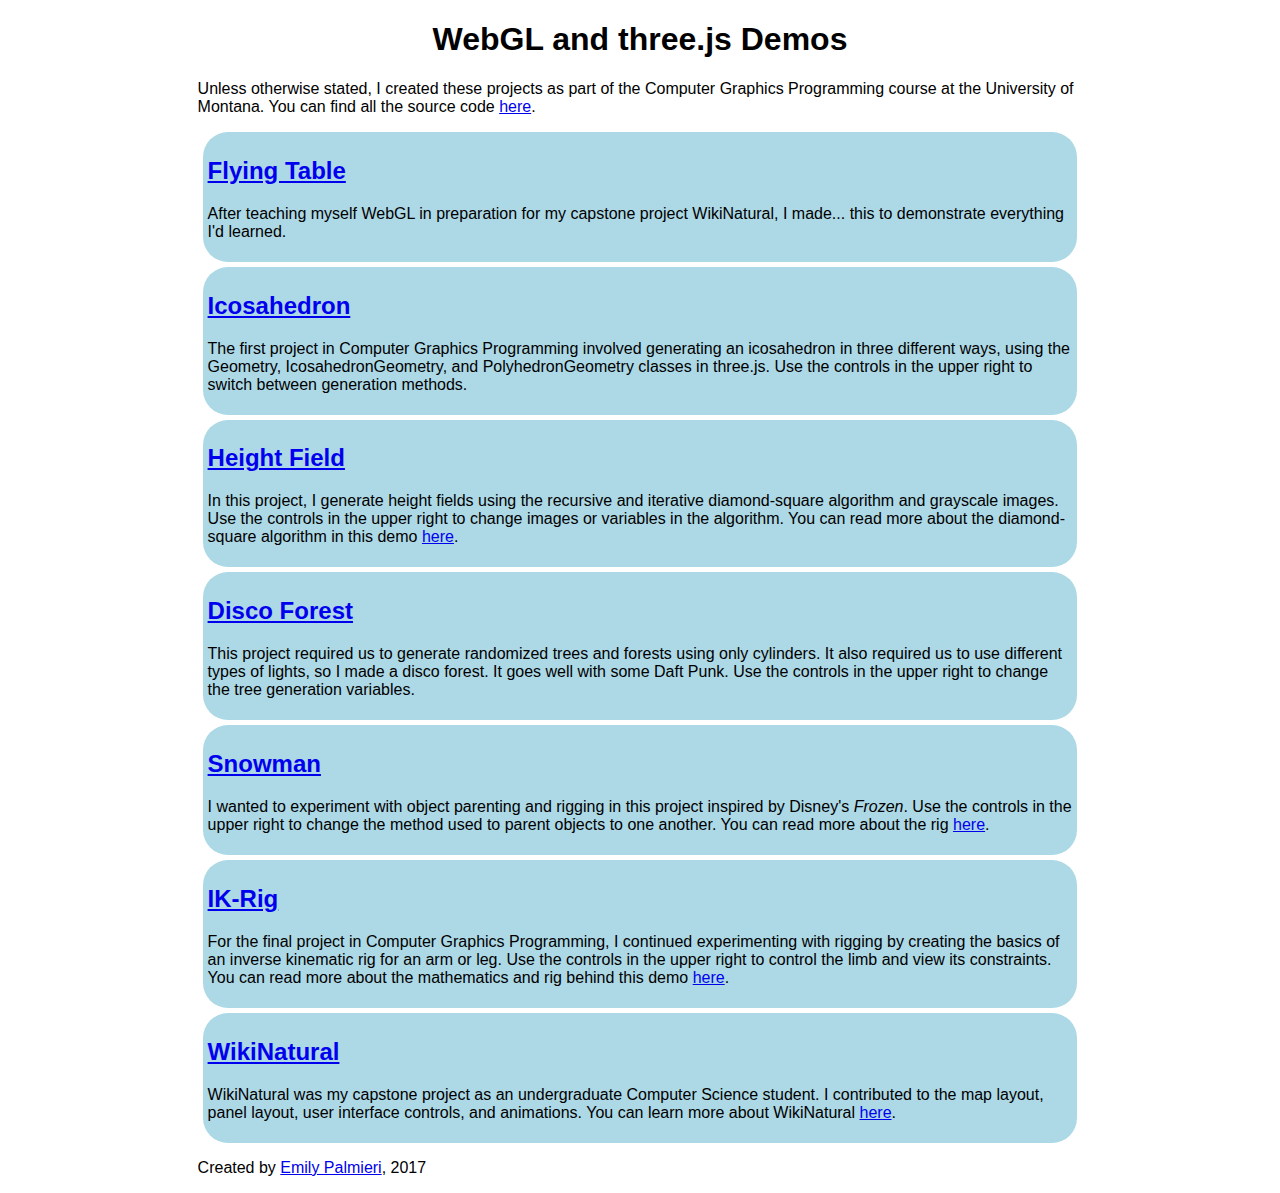
<file: index.html>
<!DOCTYPE html>
<html>
	<head>
		<title>WebGL and three.js Demos</title>
		<link rel="stylesheet" type="text/css" href="css/style.css">
		<link rel="shortcut icon" type="image/ico" href="favicon.ico">
	</head>
	<body>
		<h1>WebGL and three.js Demos</h1>
		<div class="all">
			<p>Unless otherwise stated, I created these projects as part of the Computer Graphics Programming course at the University of Montana. You can find all the source code <a href="https://github.com/silentfuzzle/WebGLShowcase">here</a>.</p>
			<div class="project">
				<h2><a href="./FlyingTable.html">Flying Table</a></h2>
				<p>After teaching myself WebGL in preparation for my capstone project WikiNatural, I made... this to demonstrate everything I'd learned.</p>
			</div>
			<div class="project">
				<h2><a href="./Icosahedron.html">Icosahedron</a></h2>
				<p>The first project in Computer Graphics Programming involved generating an icosahedron in three different ways, using the Geometry, IcosahedronGeometry, and PolyhedronGeometry classes in three.js. Use the controls in the upper right to switch between generation methods.</p>
			</div>
			<div class="project">
				<h2><a href="./HeightField.html">Height Field</a></h2>
				<p>In this project, I generate height fields using the recursive and iterative diamond-square algorithm and grayscale images. Use the controls in the upper right to change images or variables in the algorithm. You can read more about the diamond-square algorithm in this demo <a href="https://opengatesmedia.com/wp-content/uploads/2018/08/heightfieldproject.pdf">here</a>.</p>
			</div>
			<div class="project">
				<h2><a href="./DiscoTree.html">Disco Forest</a></h2>
				<p>This project required us to generate randomized trees and forests using only cylinders. It also required us to use different types of lights, so I made a disco forest. It goes well with some Daft Punk. Use the controls in the upper right to change the tree generation variables.</p>
			</div>
			<div class="project">
				<h2><a href="./Snowman.html">Snowman</a></h2>
				<p>I wanted to experiment with object parenting and rigging in this project inspired by Disney's <em>Frozen</em>. Use the controls in the upper right to change the method used to parent objects to one another. You can read more about the rig <a href="https://opengatesmedia.com/wp-content/uploads/2018/08/snowmanproject.pdf">here</a>.</p>
			</div>
			<div class="project">
				<h2><a href="./IKRig.html">IK-Rig</a></h2>
				<p>For the final project in Computer Graphics Programming, I continued experimenting with rigging by creating the basics of an inverse kinematic rig for an arm or leg. Use the controls in the upper right to control the limb and view its constraints. You can read more about the mathematics and rig behind this demo <a href="https://opengatesmedia.com/wp-content/uploads/2018/08/ikrigproject.pdf">here</a>.</p>
			</div>
			<div class="project">
				<h2><a href="http://wikinatural.opengatesmedia.com/">WikiNatural</a></h2>
				<p>WikiNatural was my capstone project as an undergraduate Computer Science student. I contributed to the map layout, panel layout, user interface controls, and animations. You can learn more about WikiNatural <a href="https://opengatesmedia.com/software/wikinatural/">here</a>.</p>
			</div>
			<p>Created by <a href="https://opengatesmedia.com/about/">Emily Palmieri</a>, 2017</p>
		</div>
	</body>
</html>
</file>
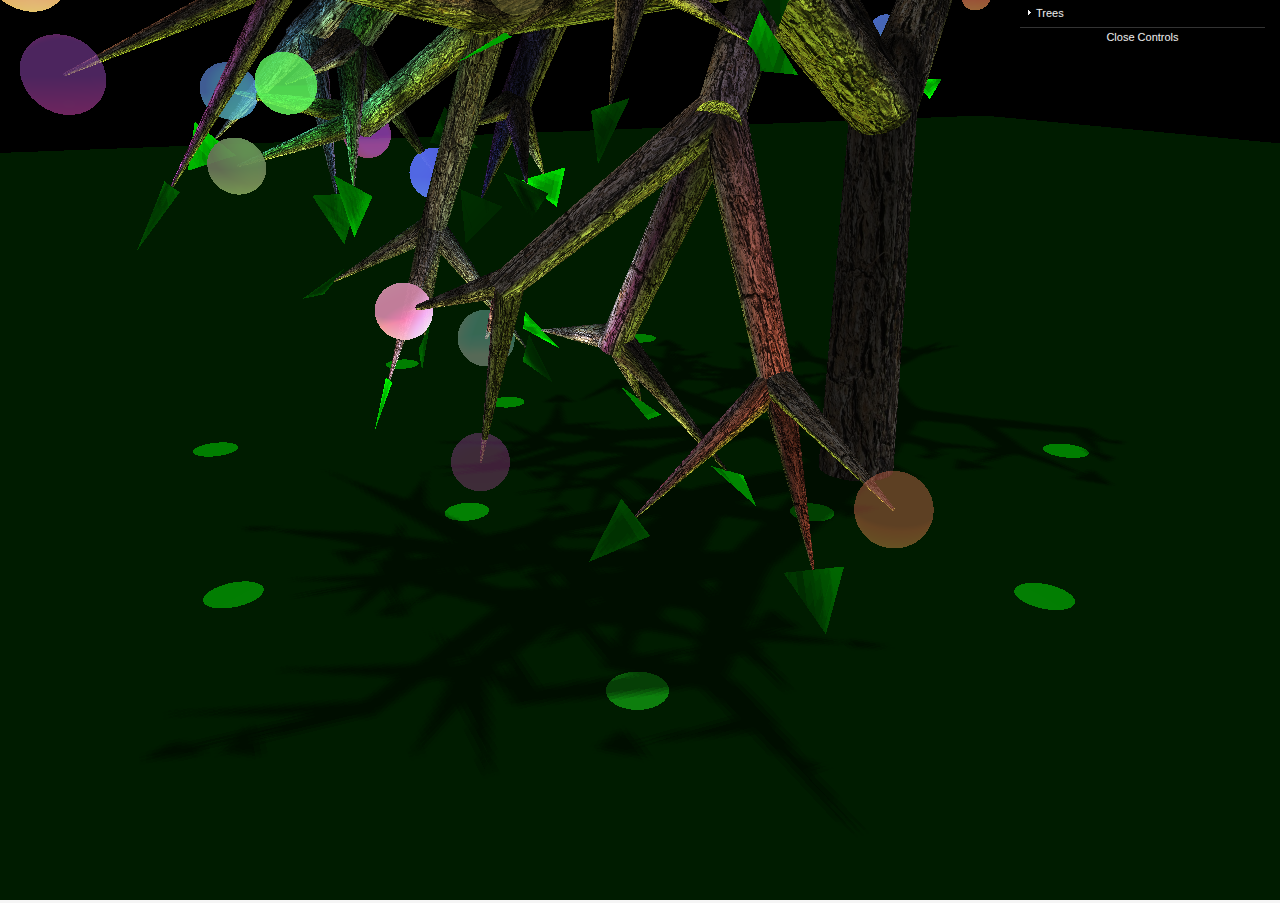
<file: DiscoTree.html>
<!DOCTYPE html>
<html lang="en">
	<head>
		<title>Disco Forest</title>
		<link rel="shortcut icon" type="image/ico" href="favicon.ico">
		<style>
			body {
				font-family: Monospace;
				background-color: #F5F5F5;
				margin: 0px;
				overflow: hidden;
			}
			#container {
				height: 492px;
				width: 876px;
			}
		</style>
		<script src="lib/three.min.js"></script>
		<script src="lib/OrbitAndPanControls.js"></script>
		<script src="lib/dat.gui.min.js"></script>
	</head>
	<body>
		<div id="container">
		</div>
        <script src="javascript/tree-forest-lights.js"></script>
	</body>
</html>
</file>
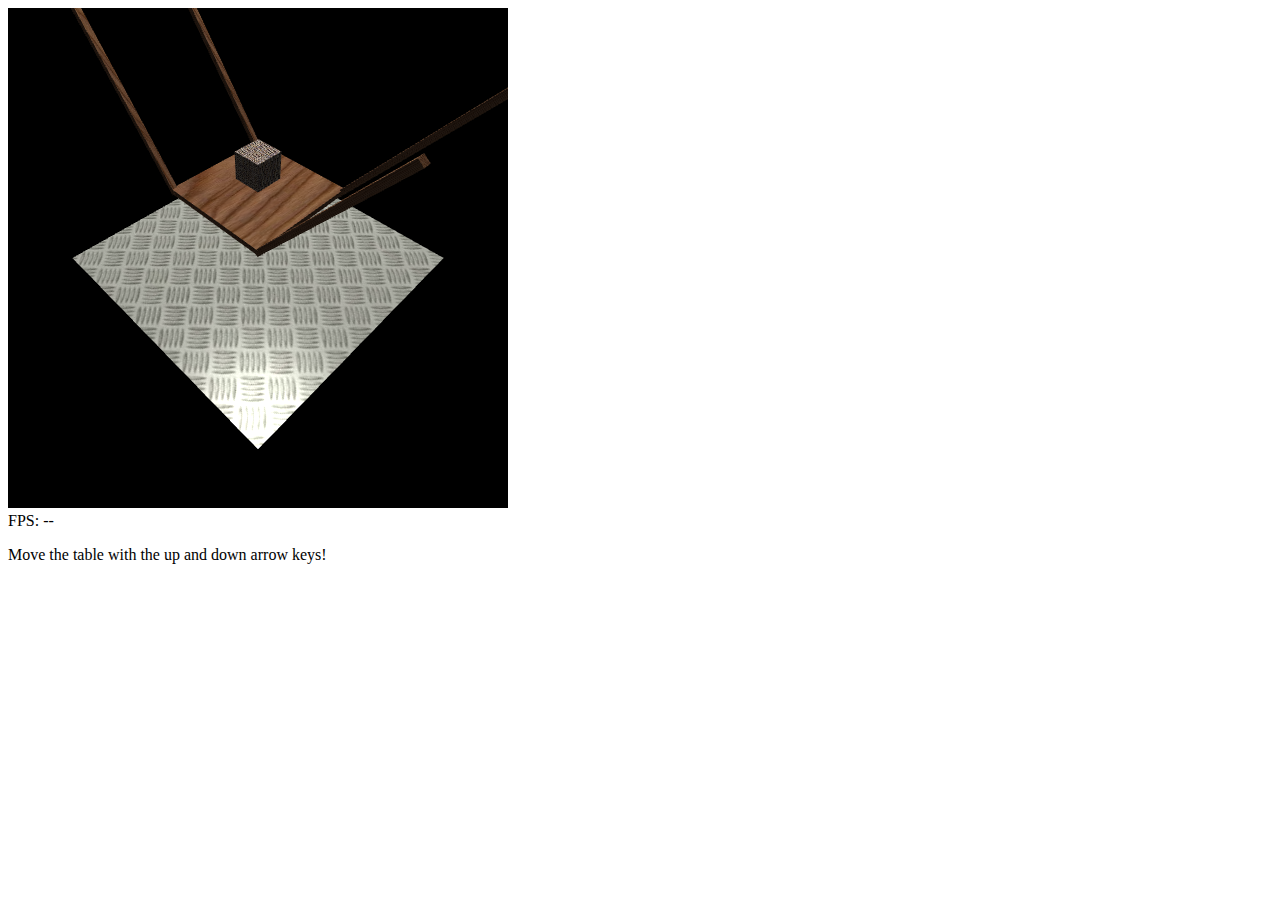
<file: FlyingTable.html>
﻿<!DOCTYPE HTML> 
<html lang="en"> 
<head>
<title>Flying Table</title>
<link rel="shortcut icon" type="image/ico" href="favicon.ico">
<script src="lib/webgl-debug.js"></script>
<script type="text/javascript" src="lib/gl-matrix-min.js"></script>
<script src="lib/webgl-utils.js"></script>

<meta charset="utf-8"> 
<script id="shader-vs" type="x-shader/x-vertex">
  // Vertex shader implemented to perform lighting according to the 
  // Phong reflection model. The interpolation method that is used is
  // Phong shading (per-fragment shading) and therefore the actual
  // lighting calculations are performed in the fragment shader.
  attribute vec3 aVertexPosition;
  attribute vec3 aVertexNormal;
  attribute vec2 aTextureCoordinates;
  
  uniform mat4 uMVMatrix;
  uniform mat4 uPMatrix;
  uniform mat3 uNMatrix;  
 
  varying vec2 vTextureCoordinates;
  varying vec3 vNormalEye;
  varying vec3 vPositionEye3;
  
  void main() {
    // Get vertex position in eye coordinates and send to the fragment shader
    vec4 vertexPositionEye4 = uMVMatrix * vec4(aVertexPosition, 1.0);
    vPositionEye3 = vertexPositionEye4.xyz / vertexPositionEye4.w;
     
    // Transform the normal to eye coordinates and send to fragment shader
    vNormalEye = normalize(uNMatrix * aVertexNormal);

    // Transform the geometry
    gl_Position = uPMatrix * uMVMatrix * vec4(aVertexPosition, 1.0);
    vTextureCoordinates = aTextureCoordinates;  
  }                
</script>

<script id="shader-fs" type="x-shader/x-fragment">
  // Fragment shader implemented to perform lighting according to the 
  // Phong reflection model. The interpolation method that is used is
  // Phong shading (per-fragment shading) and therefore the actual
  // lighting calculations are implemented here in the fragment shader.
  precision mediump float;
 
  varying vec2 vTextureCoordinates;
  varying vec3 vNormalEye;
  varying vec3 vPositionEye3;
  
  uniform vec3 uLightPosition;
  uniform vec3 uAmbientLightColor;
  uniform vec3 uDiffuseLightColor;
  uniform vec3 uSpecularLightColor;
  
  uniform sampler2D uSampler;
  
  const float shininess = 32.0;
    
  void main() {
  
    // Calculate the vector (l) to the light source
    vec3 vectorToLightSource = normalize(uLightPosition - vPositionEye3);
    
    // Calculate n dot l for diffuse lighting
    float diffuseLightWeighting = max(dot(vNormalEye, 
                                          vectorToLightSource), 0.0);
                                          
    // Calculate the reflection vector (r) that is needed for specular light
    vec3 reflectionVector = normalize(reflect(-vectorToLightSource, 
                                               vNormalEye));
    
    // Camera in eye space is in origin pointing along the negative z-axis.
    // Calculate viewVector (v) in eye coordinates as
    // (0.0, 0.0, 0.0) - vPositionEye3
    vec3 viewVectorEye = -normalize(vPositionEye3);
    
    float rdotv = max(dot(reflectionVector, viewVectorEye), 0.0);
    
    float specularLightWeighting = pow(rdotv, shininess);
    
    // Sum up all three reflection components
    vec3 lightWeighting = uAmbientLightColor + 
                          uDiffuseLightColor * diffuseLightWeighting +
                          uSpecularLightColor * specularLightWeighting;
    // Sample the texture
    vec4 texelColor = texture2D(uSampler, vTextureCoordinates);
    // modulate texel color with lightweigthing and write as final color
    gl_FragColor = vec4(lightWeighting.rgb * texelColor.rgb, texelColor.a);
  } 
</script>

<script type="text/javascript" src="javascript/flying-table.js"></script>

</head>

<body onload="startup();">
  <canvas id="myGLCanvas" width="500" height="500"></canvas>
  <div id="fps-counter">
    FPS: <span id="fps">--</span>
  </div>
  <p>Move the table with the up and down arrow keys!</p>
</body>

</html>
</file>
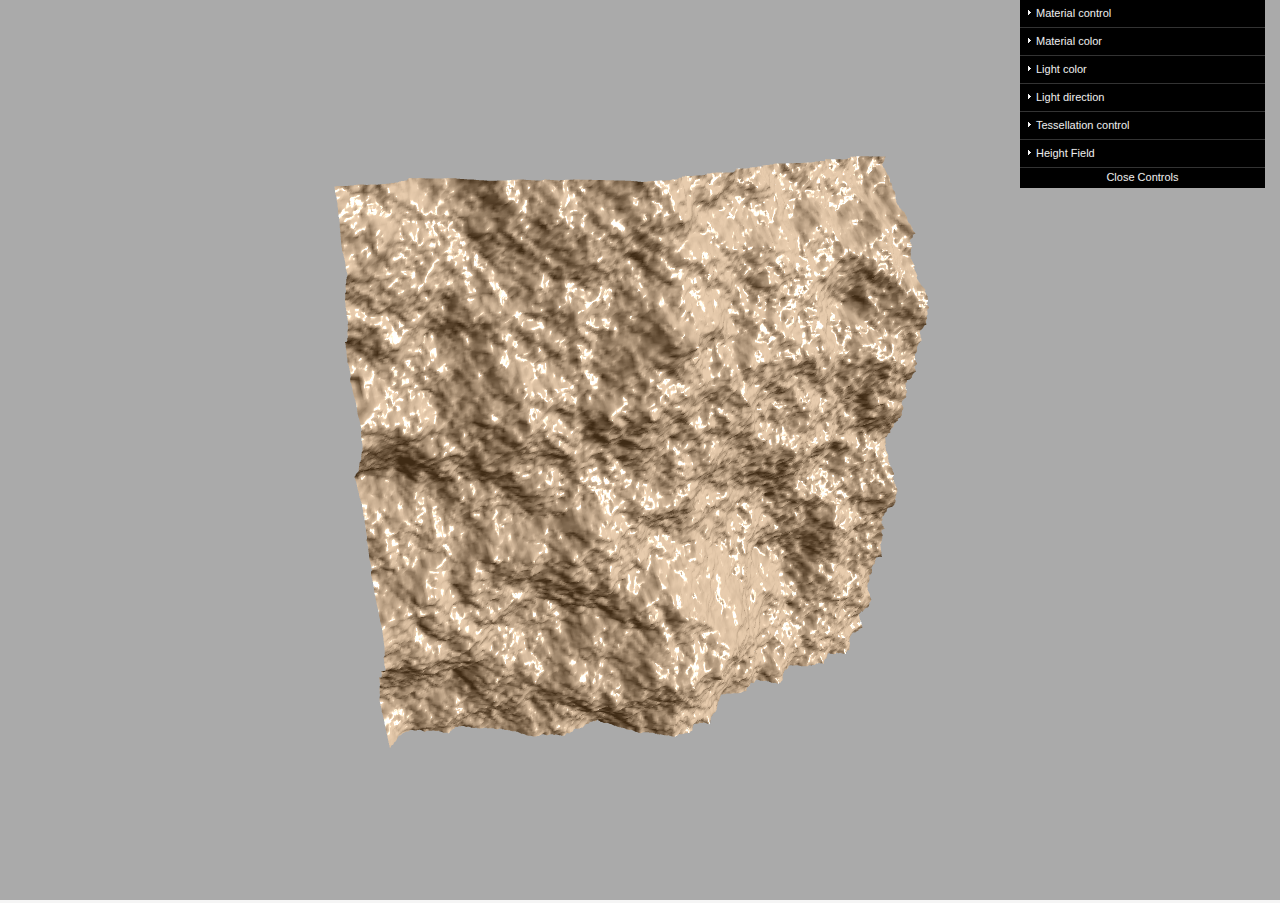
<file: HeightField.html>
<!DOCTYPE html>
<html lang="en">
	<head>
		<title>Height Field</title>
		<link rel="shortcut icon" type="image/ico" href="favicon.ico">
		<style>
			body {
				font-family: Monospace;
				background-color: #F5F5F5;
				margin: 0px;
				overflow: hidden;
			}
			#container {
				height: 492px;
				width: 876px;
			}
		</style>
		<script src="lib/three.min.js"></script>
		<script src="lib/OrbitAndPanControls.js"></script>
		<script src="lib/dat.gui.min.js"></script>
        <script src="lib/uclass_shaders.js"></script>
	</head>
	<body>
		<div id="container">
		</div>
        <script src="javascript/height-field.js"></script>
	</body>
</html>
</file>
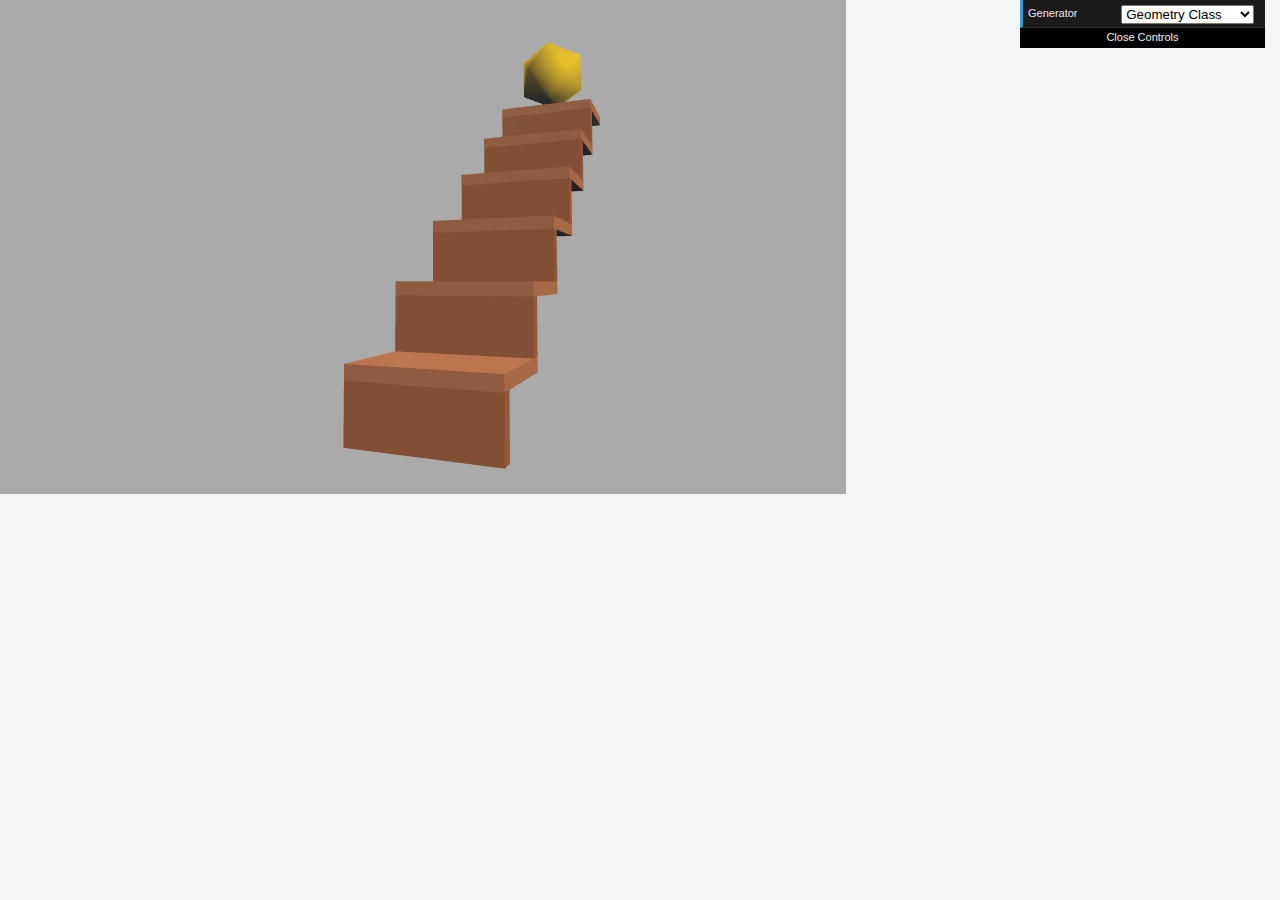
<file: Icosahedron.html>
<!DOCTYPE html>
<html lang="en">
	<head>
		<title>Icosahedron</title>
		<link rel="shortcut icon" type="image/ico" href="favicon.ico">
		<style>
			body {
				font-family: Monospace;
				background-color: #F5F5F5;
				margin: 0px;
				overflow: hidden;
			}
			#container {
				height: 492px;
				width: 876px;
			}
		</style>
		<script src="lib/three.min.js"></script>
		<script src="lib/OrbitAndPanControls.js"></script>
		<script src="lib/dat.gui.min.js"></script>
        <script src="lib/jquery-1.8.3.min.js"></script>
        <script src="lib/Coordinates.js"></script>
	</head>
	<body>
		<div id="container">
		</div>
        <script src="javascript/create-stairs.js"></script>
	</body>
</html>
</file>
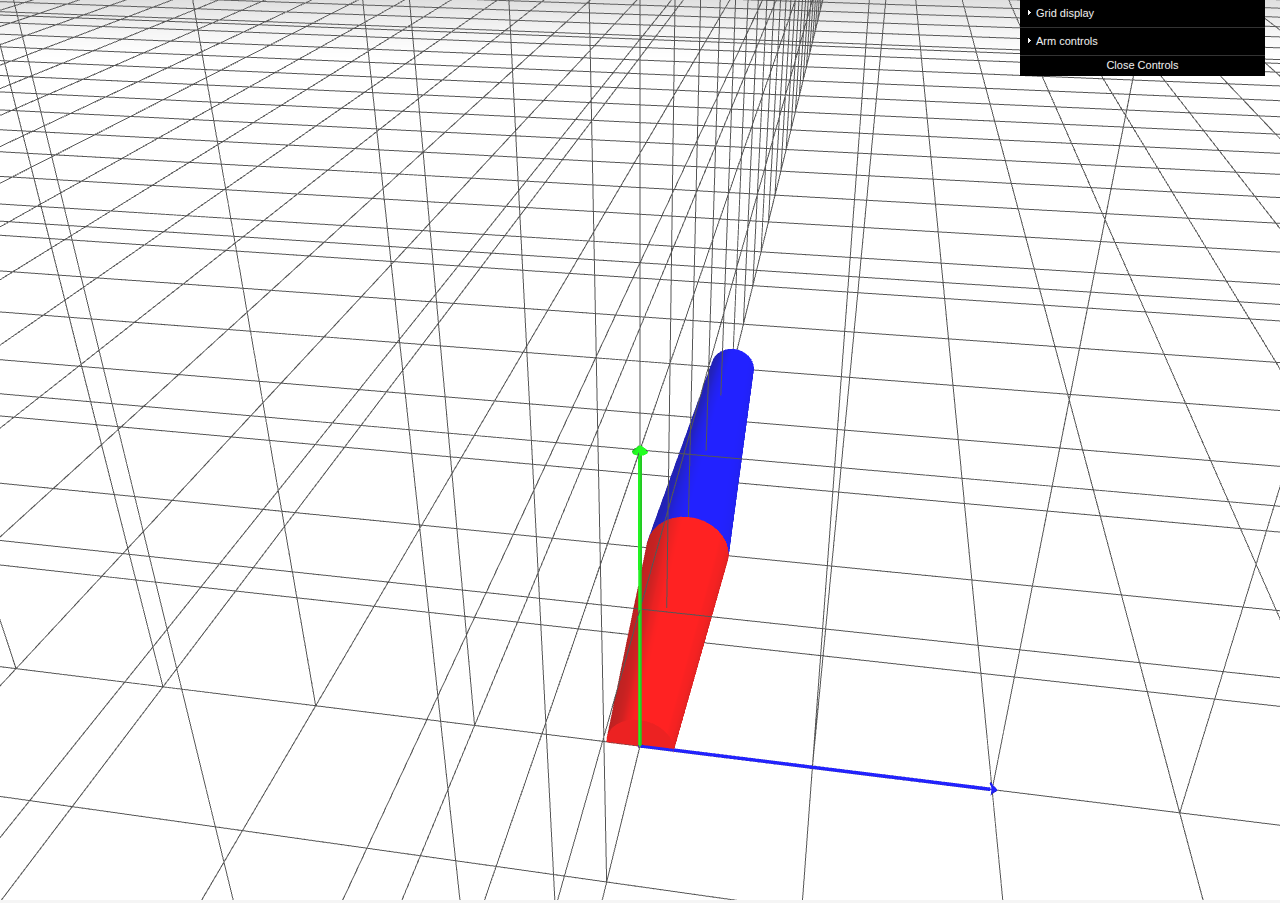
<file: IKRig.html>
<!DOCTYPE html>
<html lang="en">
	<head>
		<title>IK-Rig</title>
		<link rel="shortcut icon" type="image/ico" href="favicon.ico">
		<style>
			body {
				font-family: Monospace;
				background-color: #F5F5F5;
				margin: 0px;
				overflow: hidden;
			}
			#container {
				height: 492px;
				width: 876px;
			}
		</style>
		<script src="lib/three.min.js"></script>
		<script src="lib/OrbitAndPanControls.js"></script>
        <script src="lib/Coordinates.js"></script>
        <script src="lib/dat.gui.min.js"></script>
        <script src="javascript/ikrig/iklimb.js"></script>
        <script src="javascript/ikrig/iklimbbuilder.js"></script>
	</head>
	<body>
		<div id="container">
		</div>
        <script src="javascript/ikrig/scene.js"></script>
	</body>
</html>
</file>
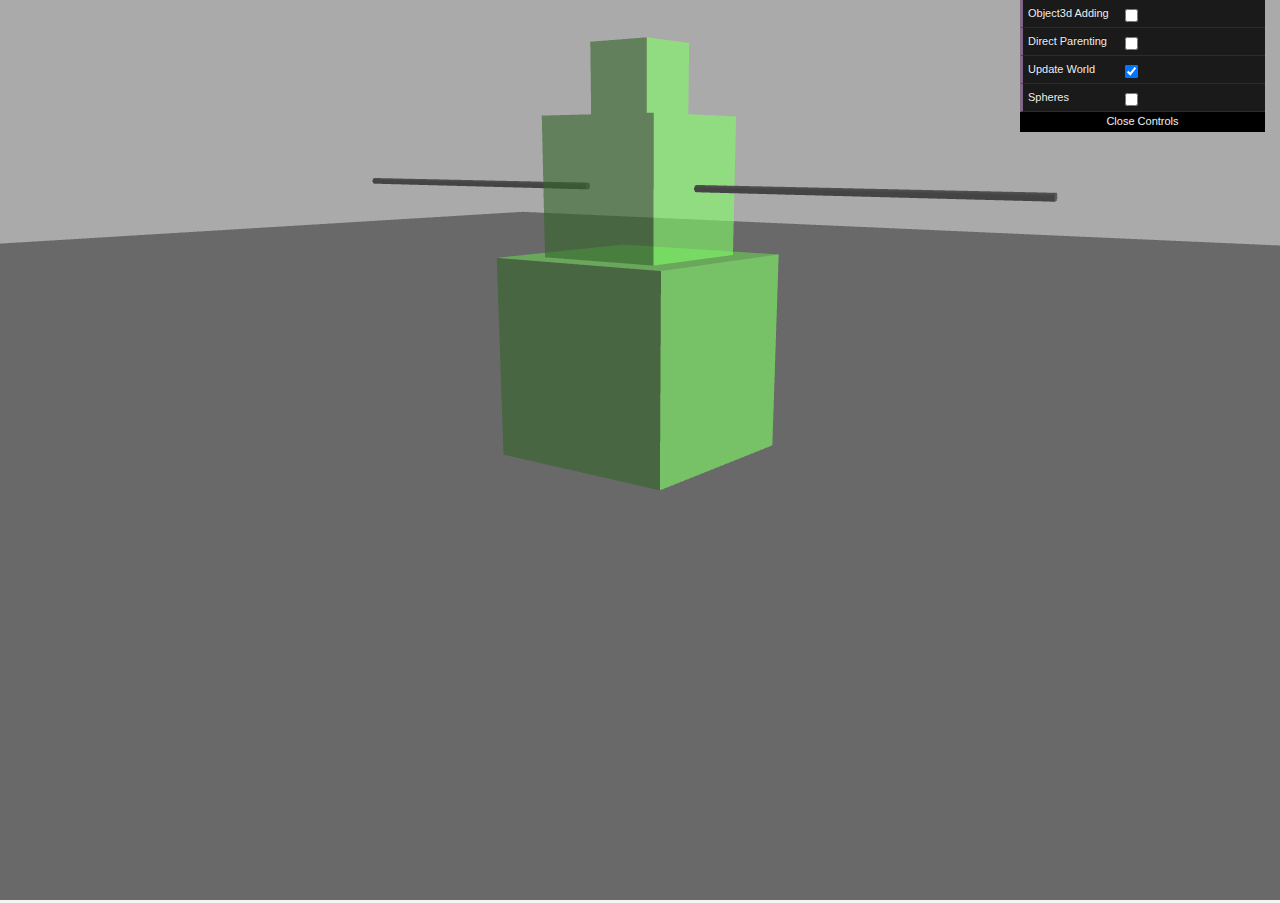
<file: Snowman.html>
<!DOCTYPE html>
<html lang="en">
	<head>
		<title>Snowman</title>
		<link rel="shortcut icon" type="image/ico" href="favicon.ico">
		<style>
			body {
				font-family: Monospace;
				background-color: #F5F5F5;
				margin: 0px;
				overflow: hidden;
			}
			#container {
				height: 492px;
				width: 876px;
			}
		</style>
		<script src="lib/three.min.js"></script>
		<script src="lib/OrbitAndPanControls.js"></script>
		<script src="lib/tween.min.js"></script>
		<script src="lib/dat.gui.min.js"></script>
	</head>
	<body>
		<div id="container">
		</div>
        <script src="javascript/snowman/animator.js"></script>
        <script src="javascript/snowman/parenter.js"></script>
        <script src="javascript/snowman/snowman.js"></script>
        <script src="javascript/snowman/scene.js"></script>
	</body>
</html>
</file>
<file: css/style.css>
p {
	font-family: sans-serif;
}

h1 {
	font-family: sans-serif;
	text-align: center;
}

h2 {
	font-family: sans-serif;
}

.all {
	width: 70%;
	margin: 0 auto;
}

.project {
	background-color: #ADD8E6;
	border-radius: 25px;
	padding: 5px;
	margin: 5px;
}
</file>
